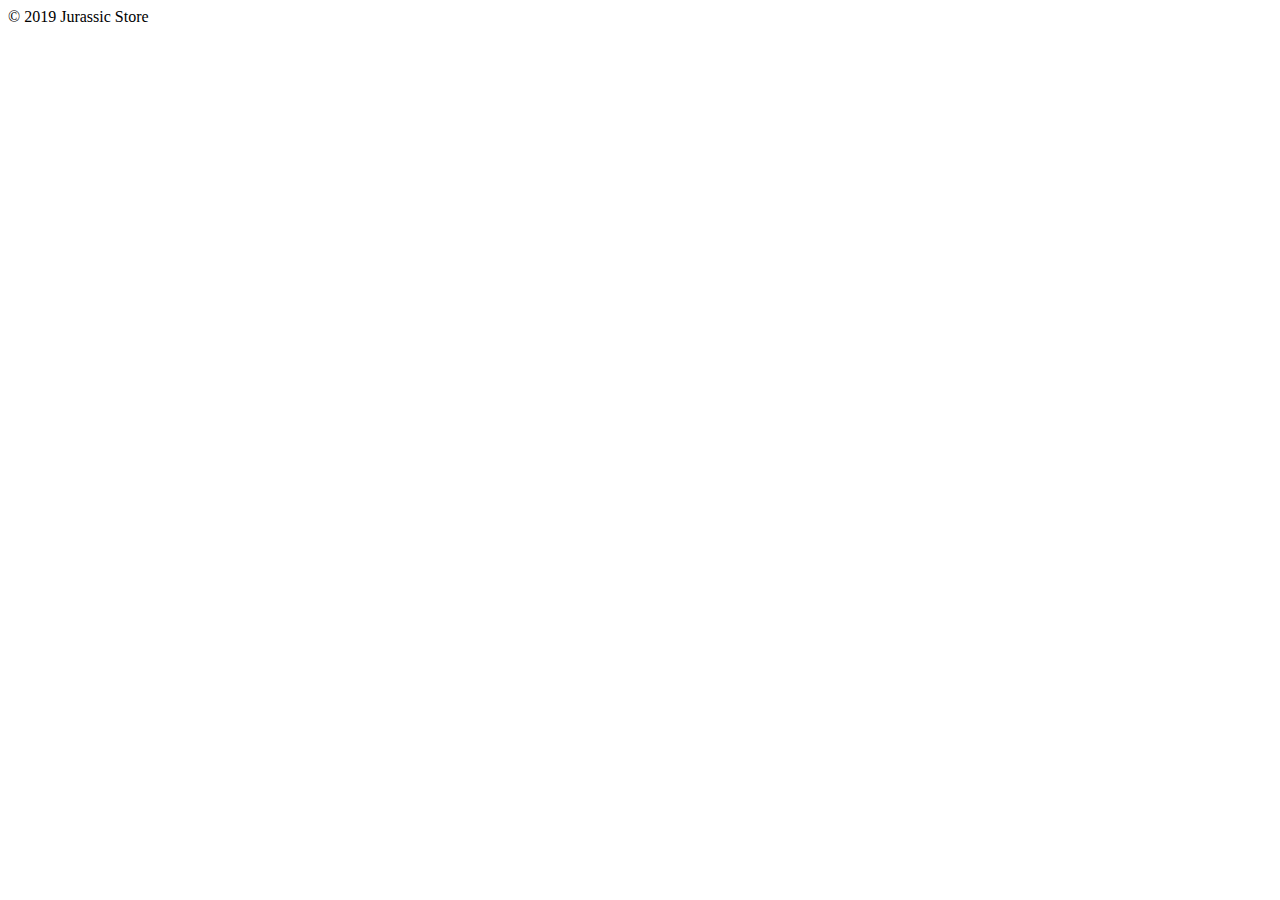
<file: src/main/webapp/templates/footer.html>
<!doctype html>
<html lang="en" xmlns="http://www.w3.org/1999/xhtml" xmlns:th="http://www.thymeleaf.org">
<body>

<div th:fragment="copy">
    <div class="block-wrapper footermargin">
        <div class="card-body">
            &copy; 2019 Jurassic Store
        </div>
    </div>
</div>

</body>
</html>
</file>
